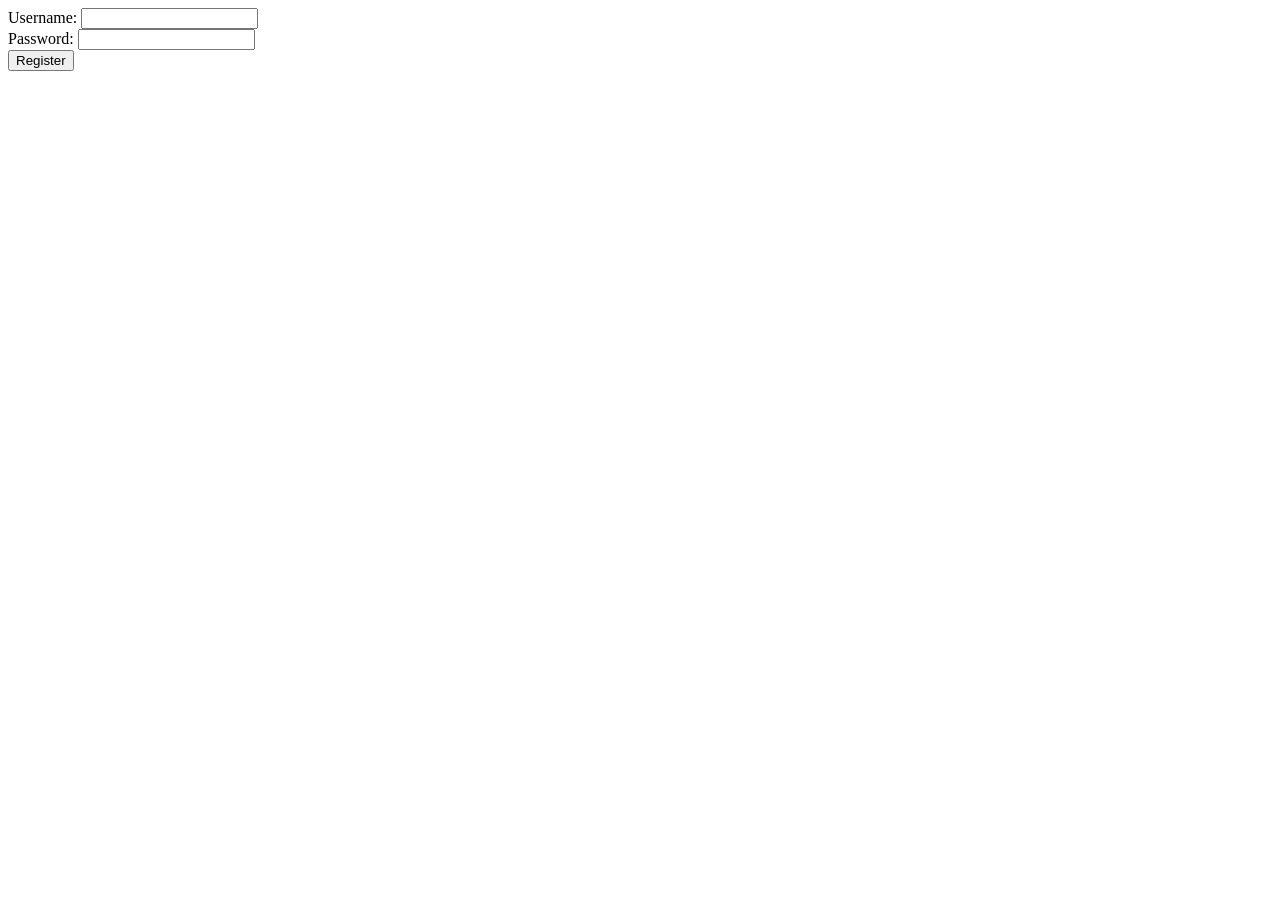
<file: templates/register.html>
<html>
    <head>
        <title> Register  </title>
    </head>
    <body>
        <form method="POST">
            <div>Username: <input name="username"></div>
            <div>Password: <input name="password"></div>
        
          <div>
            <button type="submit">Register</button>
          </div>
        </form>
    </body>
</html>
</file>
